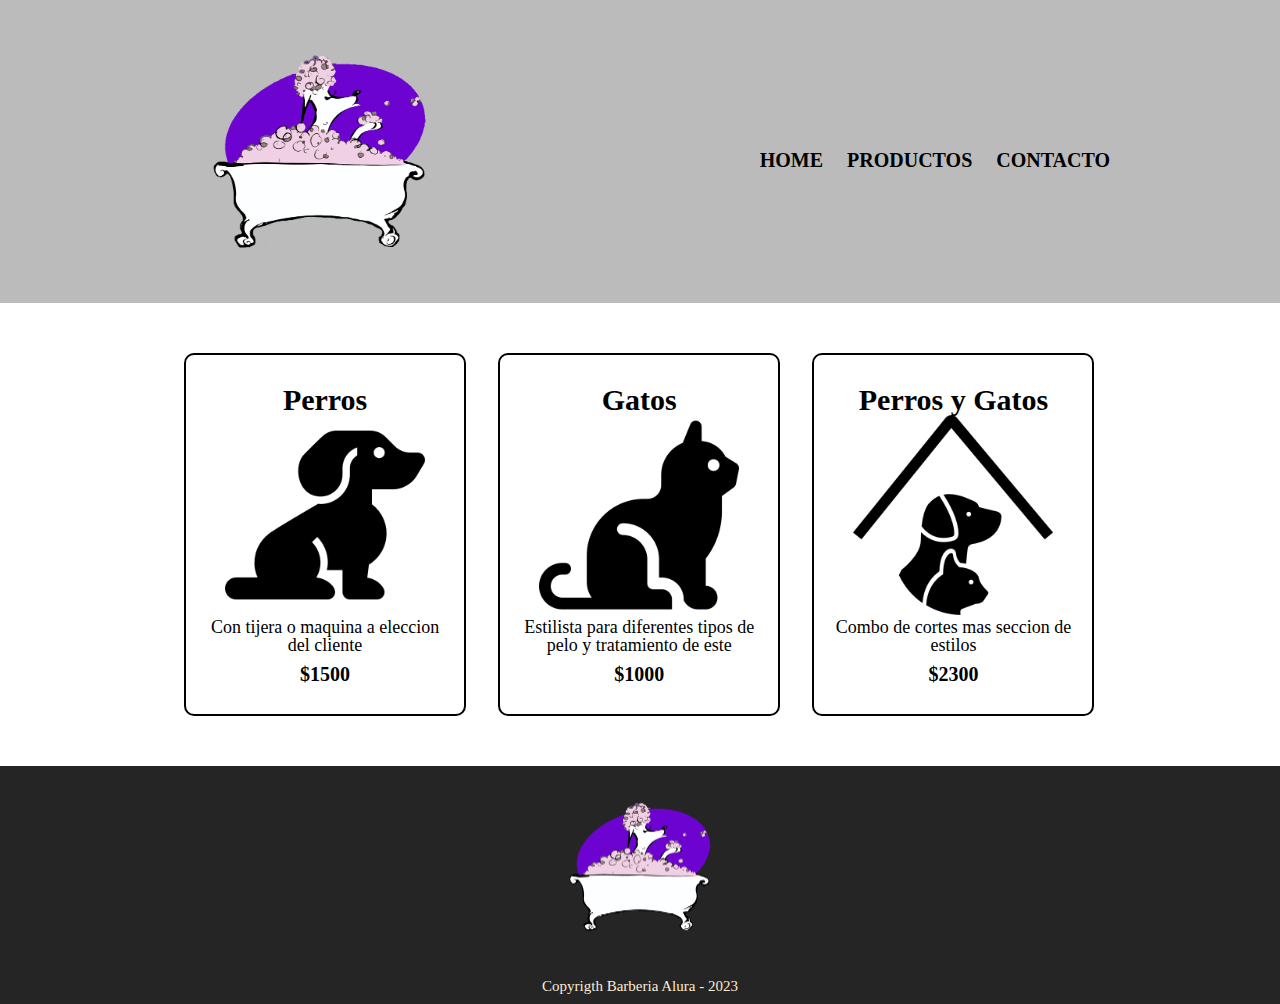
<file: productos.html>
<!DOCTYPE html>
<html lang="es">
<head>
    <meta charset="UTF-8">
    <meta http-equiv="X-UA-Compatible" content="IE=edge">
    <meta name="viewport" content="width=device-width, initial-scale=1.0">
    <link rel="stylesheet" href="reset.css">
    <link rel="stylesheet" href="productos.css">
    <title>Productos-Barberia</title>
</head>
<body>
   <!-- cabecera -->
   <header>
    <div class="caja">
        <h1> <img src="imagenes/logo-definitivo.png" alt="logo"></h1>
        <nav>
        <ul>
        <li><a href="index.html">Home</a></li>
        <li><a href="productos.html">Productos</a></li>
        <li><a href="contacto.html">Contacto</a></li>
        </ul>
        </nav>
    </div>
    
   </header>
   <!-- cuerpo de pagina -->
   <main>
    <ul class="productos">
        <li>
            <h2>Perros</h2>
            <img src="imagenes/perro.png" alt="">
            <p class="producto-descripcion">Con tijera o maquina a eleccion del cliente</p>
            <p class="producto-precio">$1500</p>
        </li>
        <li>
            <h2>Gatos</h2>
            <img src="imagenes/gato.png" alt="">
            <p class="producto-descripcion">Estilista para diferentes tipos de pelo y tratamiento de este</p>
            <p class="producto-precio">$1000</p>
        </li>
        <li>
            <h2>Perros y Gatos</h2>
            <img src="imagenes/perro-gato.png" alt="">
            <p class="producto-descripcion">Combo de cortes mas seccion de estilos</p>
            <p class="producto-precio">$2300</p>
        </li>
    </ul>
   </main>
   <!-- pie de pagina -->
   <footer>
        <img src="imagenes/logo-definitivo.png" alt="logo" height="200px">
        <p class="pie">Copyrigth Barberia Alura - 2023</p>
   </footer>
</body>
</html>
</file>
<file: productos.css>
header {
    background-color: #BBBBBB;
}
.caja {
    width: 940px;
    position: relative;
    margin: 0 auto;
}
nav{ /*centrar de otra manera*/
    position: absolute;
    top: 150px;
    right: 0%;
}
nav li {
    display: inline;
    margin-left: 20px;
}
nav li a {
    text-transform: uppercase;
    color: #000;
    font-weight: bold;
    text-decoration: none;
    font-size: 20px;
}
h1 img {
    height: 300px;
}

/*main*/
li img {
    height: 200px;
}
.productos {
    width: 940px;
    margin: 0 auto;
    padding: 50px;
}
.productos li {
    display: inline-block;
    text-align: center;
    width: 30%;
    vertical-align: top;
    margin: 0 1.5%; /*separacion*/
    padding: 30px 20px;
    box-sizing: border-box;
    border-color: #000;
    border-width: 2px;
    border-style: solid;
    border-radius: 10px;
}
.productos h2 {
    font-size: 30px;
    font-weight: bold;
}
.producto-descripcion {
    font-size: 18px;
}
.producto-precio {
    font-size: 20px;
    font-weight: bold;
    margin-top: 10px;
}
footer {
    text-align: center;
    background-color: #252525;
}
.pie {
    color: antiquewhite;
    font-size: 15px;
    padding: 10px;
    
}
nav a:hover{
    color: rgb(158, 116, 39);
    text-decoration: underline;
}
.productos li:hover{
    border-color: rgb(174, 122, 25);
}
.productos li:hover h2{
    font-size: 33px;
}
.productos li:active{
    border-color: green;
}
</file>
